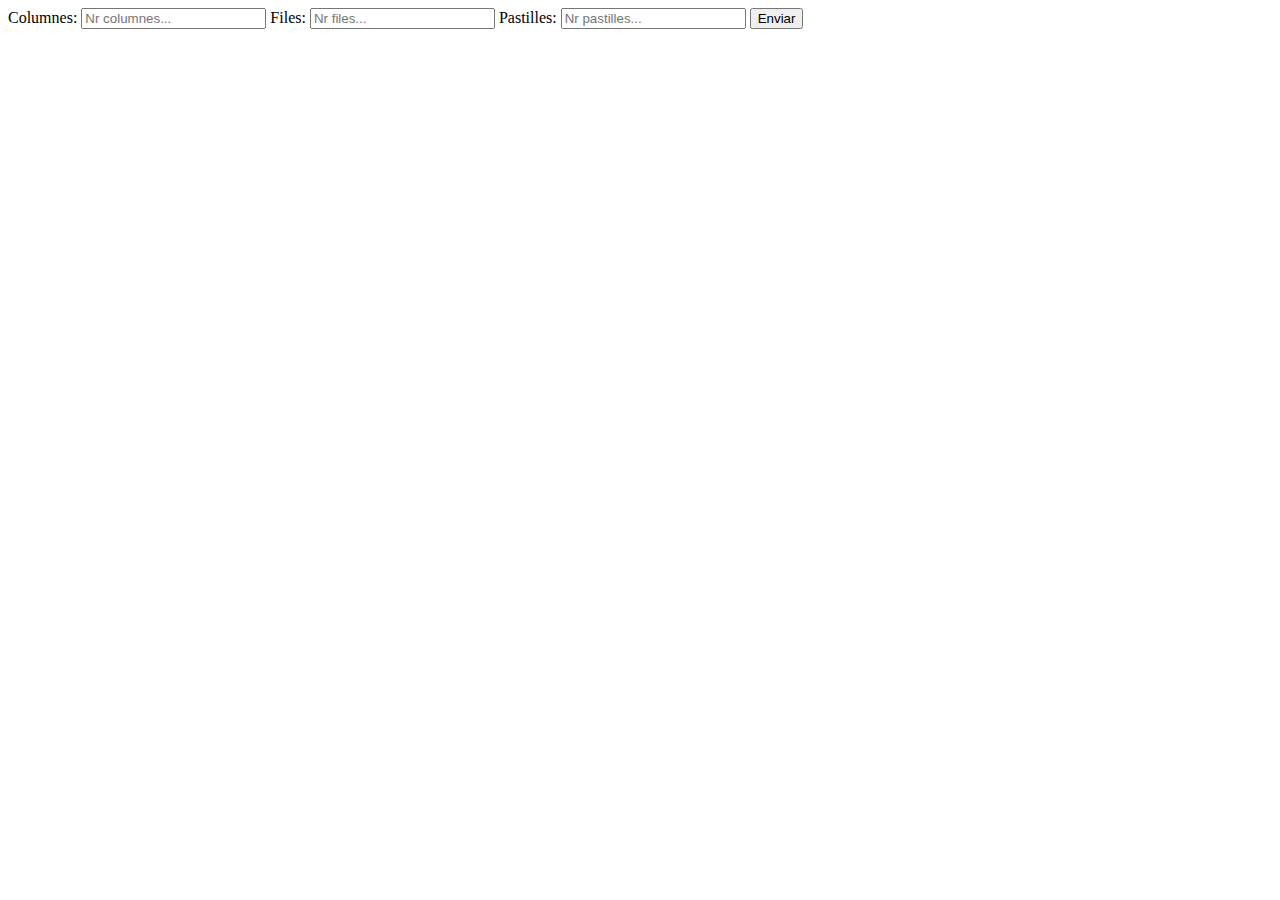
<file: form.html>
<!DOCTYPE html>
<html lang="en">
<head>
    <meta charset="UTF-8">
    <meta name="viewport" content="width=device-width, initial-scale=1.0">
    <title>Formulari Bartosz</title>
</head>
<body>
    <form>
        <label>Columnes:</label>
        <input id="columnes" required="true" onkeypress="return (event.charCode == 8 || event.charCode == 0 || event.charCode == 13) ? null : event.charCode >= 48 && event.charCode <= 57" type="number" min="0" placeholder="Nr columnes...">
        <label>Files:</label>
        <input id="files" required="true" onkeypress="return (event.charCode == 8 || event.charCode == 0 || event.charCode == 13) ? null : event.charCode >= 48 && event.charCode <= 57" type="number" min="0" placeholder="Nr files...">
        <label>Pastilles:</label>
        <input id="pastilles" required="true" onkeypress="return (event.charCode == 8 || event.charCode == 0 || event.charCode == 13) ? null : event.charCode >= 48 && event.charCode <= 57" min="0" type="number" placeholder="Nr pastilles...">
        <button type="submit" onclick="createCookies()">Enviar</button>
    </form>
    <script>
        function createCookies(){
        const files = document.getElementById('files').value;
        const columnes = document.getElementById('columnes').value;
        const pastilles = document.getElementById('pastilles').value;
        if(files){
            document.cookie = "files" + "=" + files + ";";
        }
        if(columnes){
            document.cookie = "columnes" + "=" + columnes + ";";
        }
        if(pastilles){
            document.cookie = "pastilles" + "=" + pastilles +";";
        }
        window.alert("Cookies creades correctament");
        document.cookie.replace(" ","");
        window.close();
    }
    </script>
</body>
</html>
</file>
